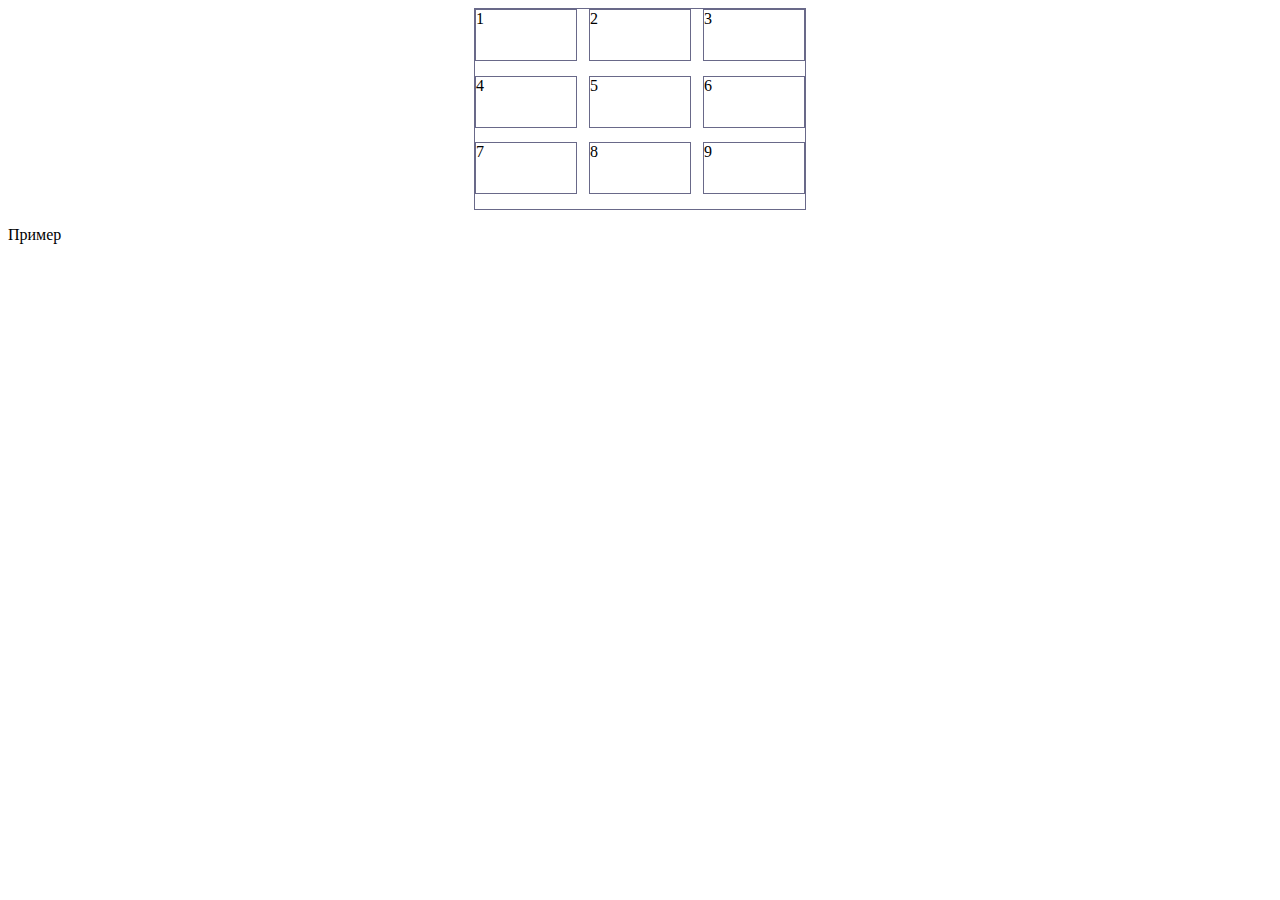
<file: temp/temp.html>
<!doctype html>
<html lang="ru" xmlns="http://www.w3.org/1999/xhtml">

<head>
    <link rel="stylesheet" type="text/css" href="css/temp.css">
    <meta charset="UTF-8">
    <meta name="viewport" content="width=device-width">

    <meta http-equiv="X-UA-Compatible" content="ie=edge">
    <title>freelancecloud</title>
</head>
<body>
<div id="parent">
    <div>1</div>
    <div>2</div>
    <div>3</div>
    <div>4</div>
    <div>5</div>
    <div>6</div>
    <div>7</div>
    <div>8</div>
    <div>9</div>
</div>
<p>Пример</p>
</file>
<file: temp/css/temp.css>
#parent {
    display: flex;
    flex-wrap: wrap;
    flex-direction: row;
    justify-content: space-between;
    border: 1px solid #696989;
    height: 200px;
    width: 330px;
    margin: auto;
}

#parent>div {
    width: 100px;
    height: 50px;
    border: 1px solid #696989;
}
</file>
